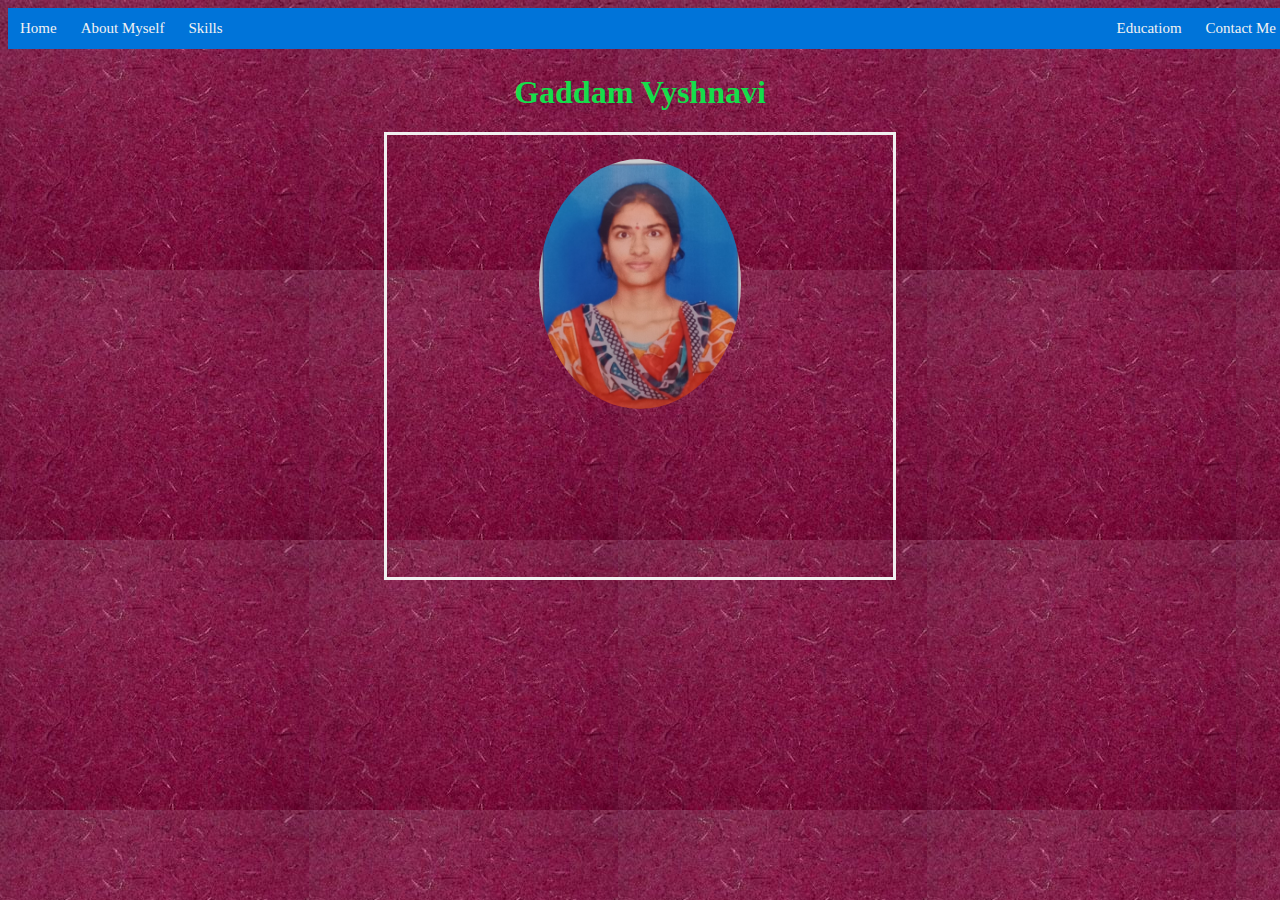
<file: index.html>
<html>
	<head>
		<title>Website Design</title>
		<link rel="stylesheet" href="style.css">
	</head>
	<body background="nature.jpg" height="1000px" width="1620px">
		<div>
			
			<div>
				
				<div>
			  <div id="navlist">
				
					<a href="index.html">Home</a>
					<a href="myself.html">About Myself</a>
					<a href="skills.html">Skills</a>
					<div class="navlist-right">
					<a href="education.html">Educatiom</a>
					<a href="contact.html">Contact Me</a>
					</div>
				</div>
			  
				<!-- logo with tag -->
				<div class="content">
					<h1 style="color:rgb(21, 222, 75);text-align: center; padding-top:66px;">
						Gaddam Vyshnavi
					</h1>
			</div>
			<form >
				<div class="imgcontainer">
					<img src="logo.jpg" alt="Avatar" class="avatar" height="250px" width="500px">
				  </div>
				  <!--

					since there is no back end we remove this
				<div class="container">
					<label for="uname"><b>Username</b></label>
					<input type="text" placeholder="Enter Username" name="uname" required>
				
					<label for="psw"><b>Password</b></label>
					<input type="password" placeholder="Enter Password" name="psw" required>
				
					<button type="submit">Login</button>
					<label>
					  <input type="checkbox" checked="checked" name="remember"> Remember me
					</label>
				  </div>
				  -->
				  <!--
				
				  <div class="container" style="background-color:#f1f1f1">
					<button type="button" class="cancelbtn">Cancel</button>
					<span class="psw">Forgot <a href="#">password?</a></span>
				  </div>
				-->
				  </form>
			</div>
		 </div>
	    </div>
		
	</body>
</html>
</file>
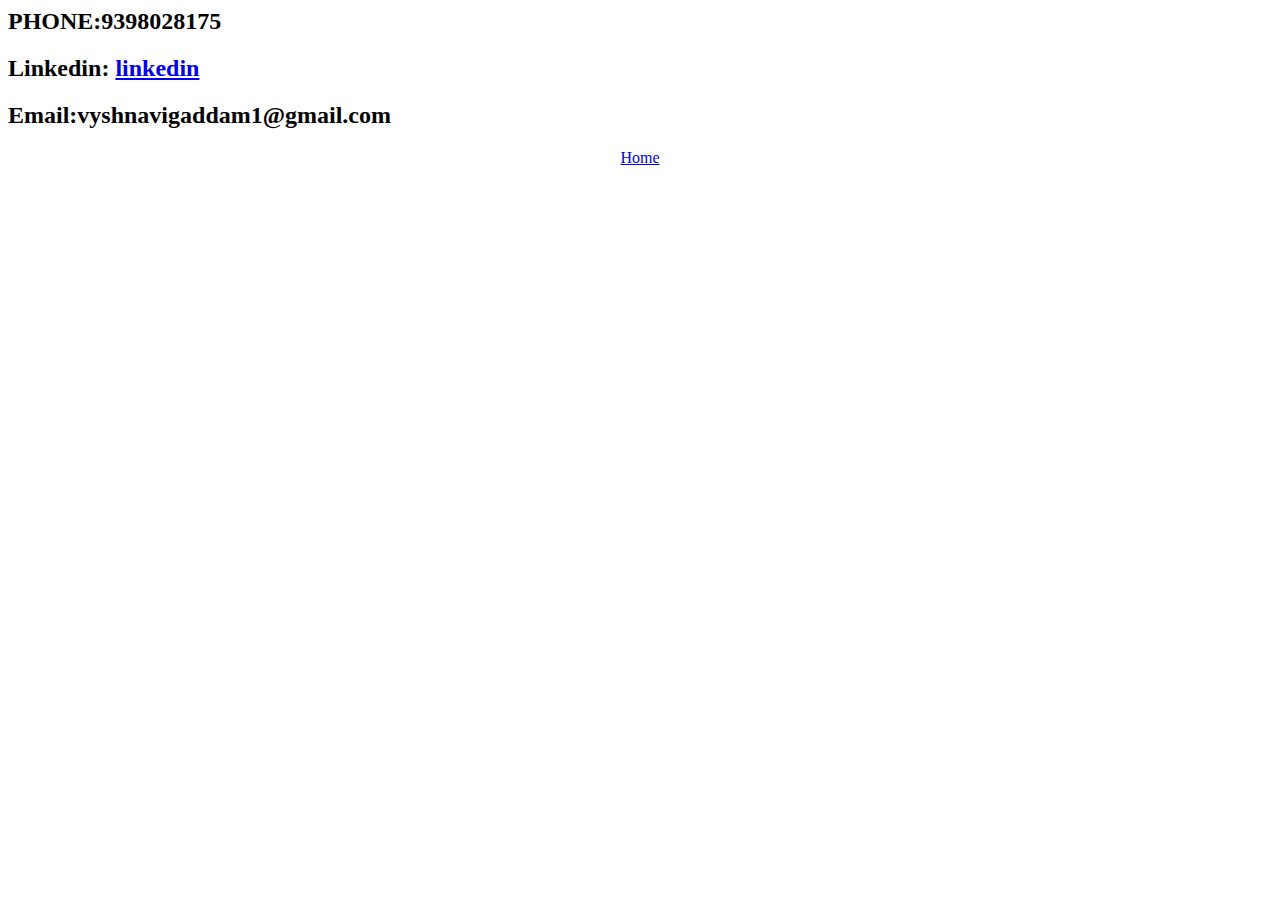
<file: contact.html>
<html>
    <body>
        <h2>PHONE:9398028175</h2>
      <h2>Linkedin: <a href="https://www.linkedin.com/in/vyshnavi-gaddam-b3a067224">linkedin</a></h2> 
      <h2>Email:<a >vyshnavigaddam1@gmail.com</a></h2>
      <center> <a href="index.html" text-color="red">Home</a></center>
    </body>
</html>
</file>
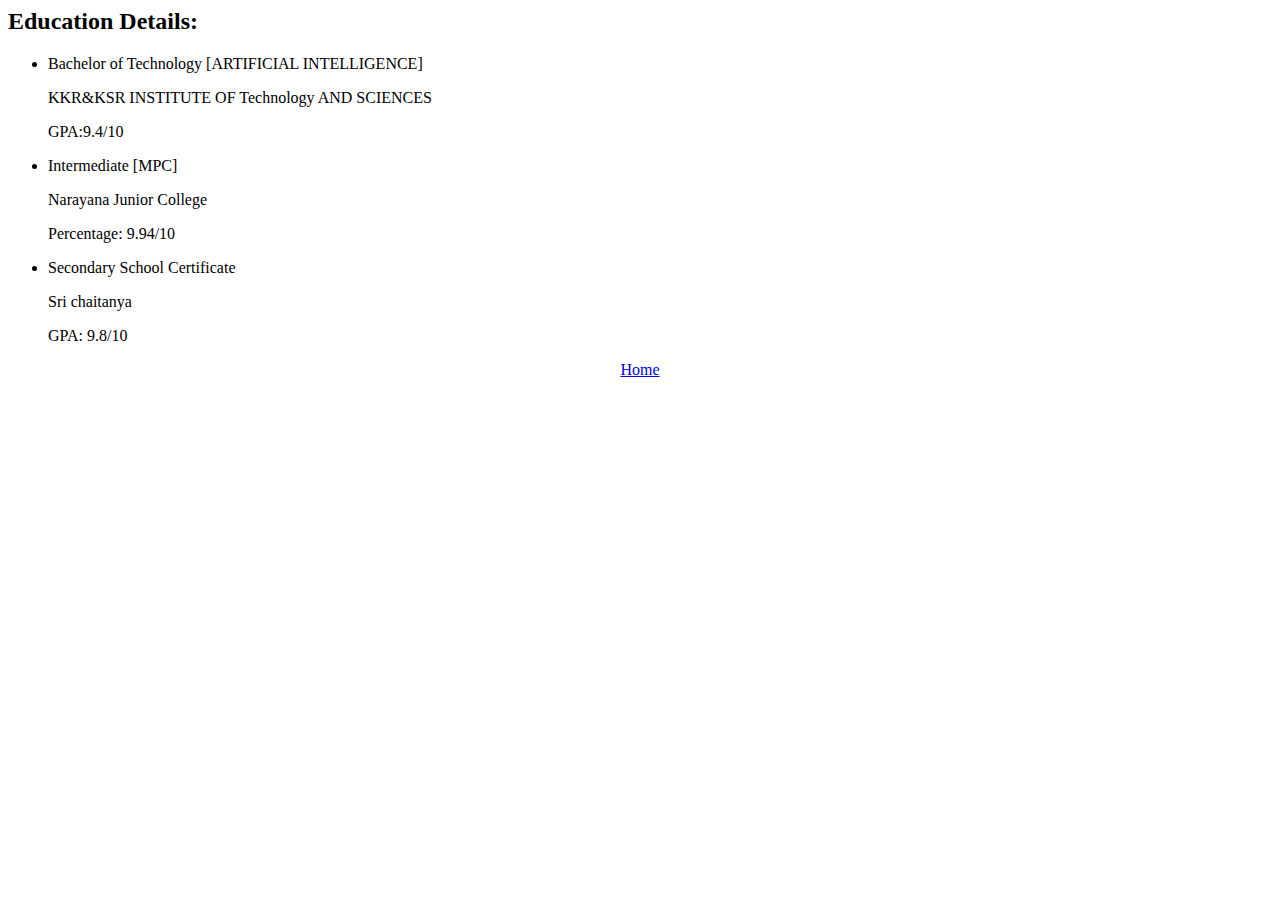
<file: education.html>
<html>
    <body>
        <h2>Education Details:</h2>
        <ul>
       <li> Bachelor of Technology [ARTIFICIAL INTELLIGENCE]</li>
        <p>KKR&KSR INSTITUTE OF Technology AND SCIENCES</p>
        <p>GPA:9.4/10</p>
        
        <li>Intermediate [MPC]</li>
       <p> Narayana Junior College
       <p> Percentage: 9.94/10
        
       <li>Secondary School Certificate</li> 
       <p> Sri chaitanya
       <p> GPA: 9.8/10
       </ul>
       <center> <a href="index.html" text-color="red">Home</a></center>
            </body>
</html>
</file>
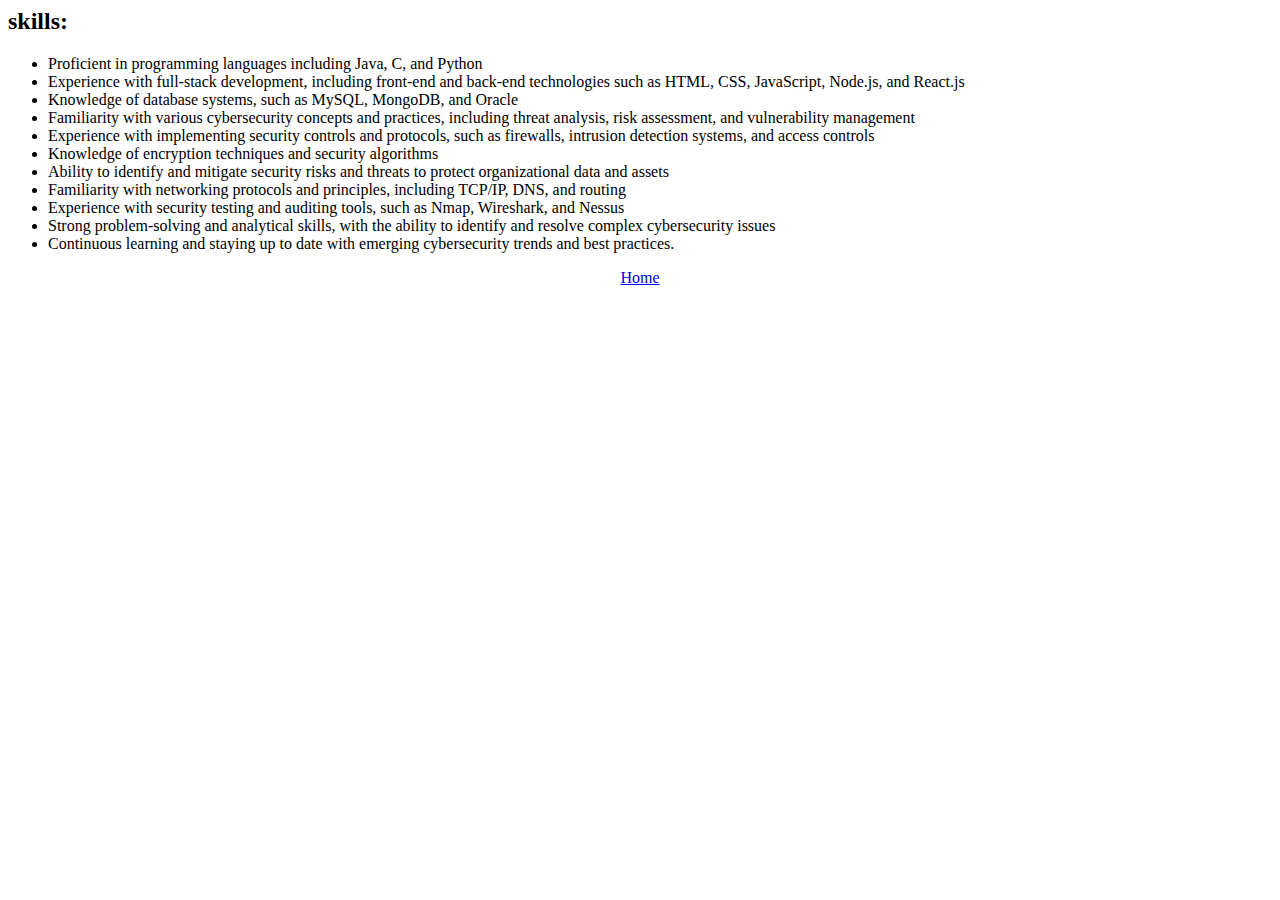
<file: skills.html>
<html>
    <body>
        <h2>skills:</h2>
       <ul>
    <li>Proficient in programming languages including Java, C, and Python</li>
<li>Experience with full-stack development, including front-end and back-end technologies such as HTML, CSS, JavaScript, Node.js, and React.js</li>
<li>Knowledge of database systems, such as MySQL, MongoDB, and Oracle</li>
<li>Familiarity with various cybersecurity concepts and practices, including threat analysis, risk assessment, and vulnerability management</li>
<li>Experience with implementing security controls and protocols, such as firewalls, intrusion detection systems, and access controls</li>
<li>Knowledge of encryption techniques and security algorithms</li>
<li>Ability to identify and mitigate security risks and threats to protect organizational data and assets</li>
<li>Familiarity with networking protocols and principles, including TCP/IP, DNS, and routing</li>
<li>Experience with security testing and auditing tools, such as Nmap, Wireshark, and Nessus</li>
<li>Strong problem-solving and analytical skills, with the ability to identify and resolve complex cybersecurity issues</li>
<li>Continuous learning and staying up to date with emerging cybersecurity trends and best practices.</li>
       </ul>
       <center><a href="index.html">Home</a></center
    </body>
</html>
</file>
<file: style.css>
#navlist {
    background-color: #0074D9;
    position: absolute;
    width: 100%;
}
    
#navlist a {
    float:left;
    display: block;
    color: #f2f2f2;
    text-align: center;
    padding: 12px;
    text-decoration: none;
    font-size: 15px;
}
.navlist-right{
    float:right;
}


#navlist a:hover {
    background-color: #ddd;
    color: black;
}
#p {
    background-image: url('nature.jpg');
  }

  h1 {text-align: center;}
  .center {
    display: block;
    margin-left: auto;
    margin-right: auto;
    width: 100%;
    height:200px;
    width: 150px;
  }
  form {
    border: 3px solid #f1f1f1;
    height:50%;
    width:40%;
    margin: auto;



    
  }
  
  input[type=text], input[type=password] {
    width:100%;
    padding: 12px 20px;
    margin: 8px 0;
    display: inline-block;
    border: 1px solid #ccc;
    box-sizing: border-box;
  }
  
  
  button {
    background-color: #04AA6D;
    color: white;
    padding: 14px 20px;
    margin: 8px 0;
    border: none;
    cursor: pointer;
    width: 100%;
  }
  

  button:hover {
    opacity: 0.8;
  }
  
  
  .cancelbtn {
    width: auto;
    padding: 10px 18px;
    background-color: #f44336;
  }
  
  
  .imgcontainer {
    text-align: center;
    margin: 24px 0 12px 0;
  }
  
  
  img.avatar {
    width: 40%;
    border-radius: 50%;
  }
  
  
  .container {
    padding: 16px;
  }
  
  
  span.psw {
    float: right;
    padding-top: 16px;
  }
  
  @media screen and (max-width: 300px) {
    span.psw {
      display: block;
      float: none;
    }
    .cancelbtn {
      width: 100%;
    }
  }
</file>
